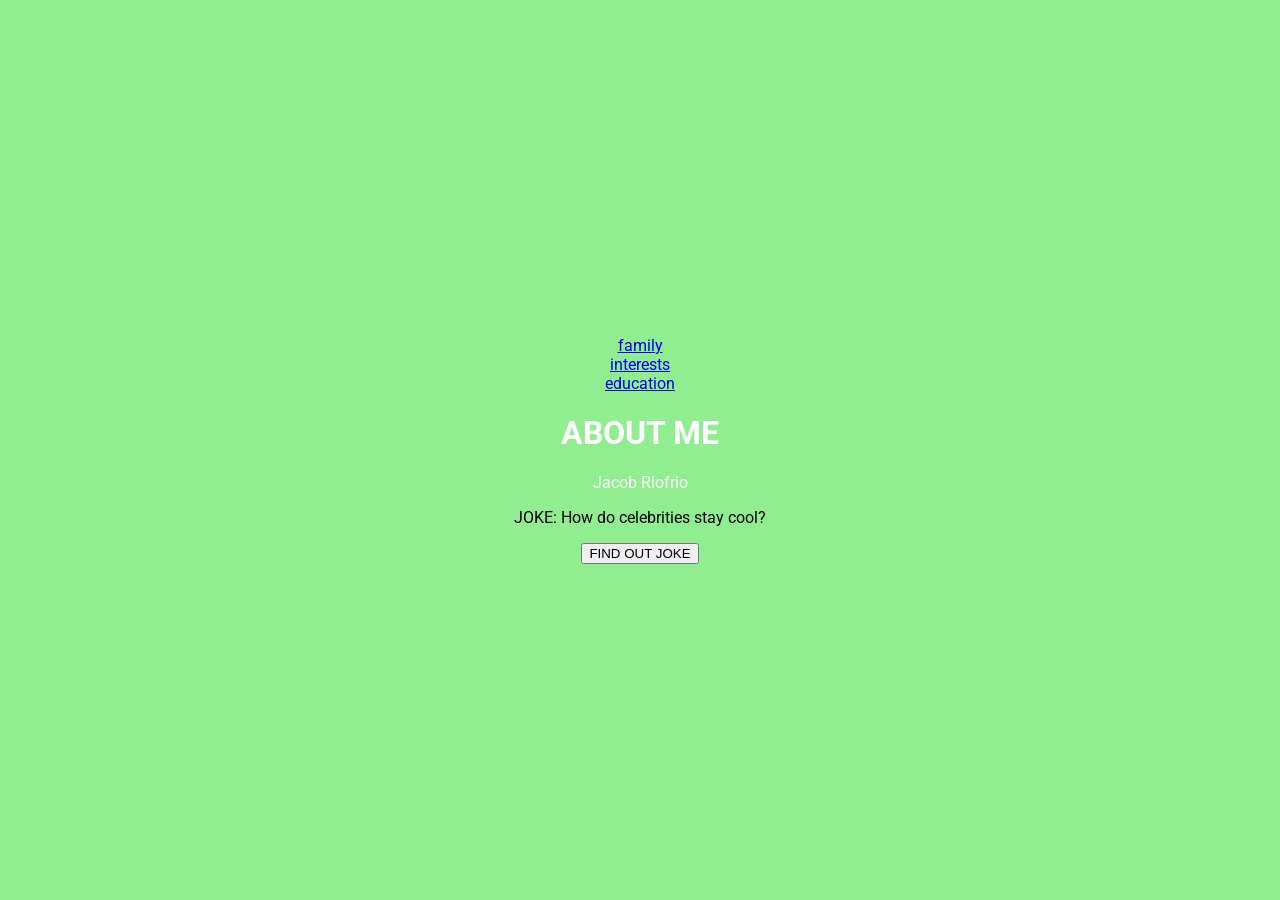
<file: index.html>
<!DOCTYPE html>
<html lang="en">
    <head>
        <title>Website</title>
        <link rel="stylesheet" href="css/website2.css"
    </head>

    <body>
        <a href="family.html">family</a>
        <a href="interest">interests</a>
        <a href="education.html">education</a>


        <h1>ABOUT ME</h1>
        <h>Jacob Riofrio</h>
        <script src="js/website2.js"></script>

        <p id="demo">JOKE: How do celebrities stay cool?</p>

        <button type="button" onclick='document.getElementById("demo").innerHTML = "They have many fans!"'>FIND OUT JOKE</button

    </body>


</html>
</file>
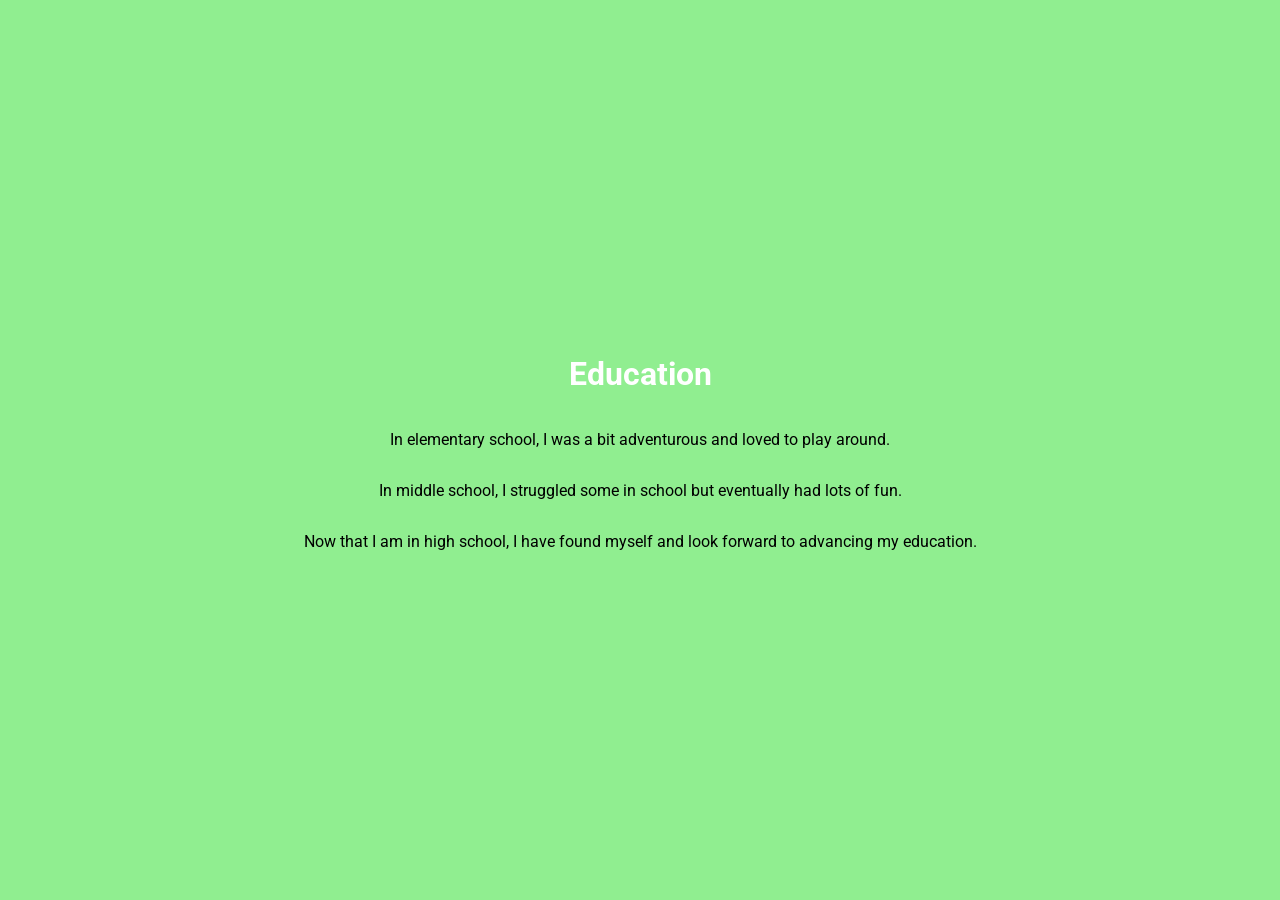
<file: education.html>
<!DOCTYPE html>
<html lang="en">
    <head>
        <title>Website</title>
        <link rel="stylesheet" href="css/website2.css"
    </head>
    <body>
        <h1>Education</h1>
        <p>In elementary school, I was a bit adventurous and loved to play around.</p>
        <p>In middle school, I struggled some in school but eventually had lots of fun.</p>
        <p>Now that I am in high school, I have found myself and look forward to advancing my education.</p>

    </body>
</file>
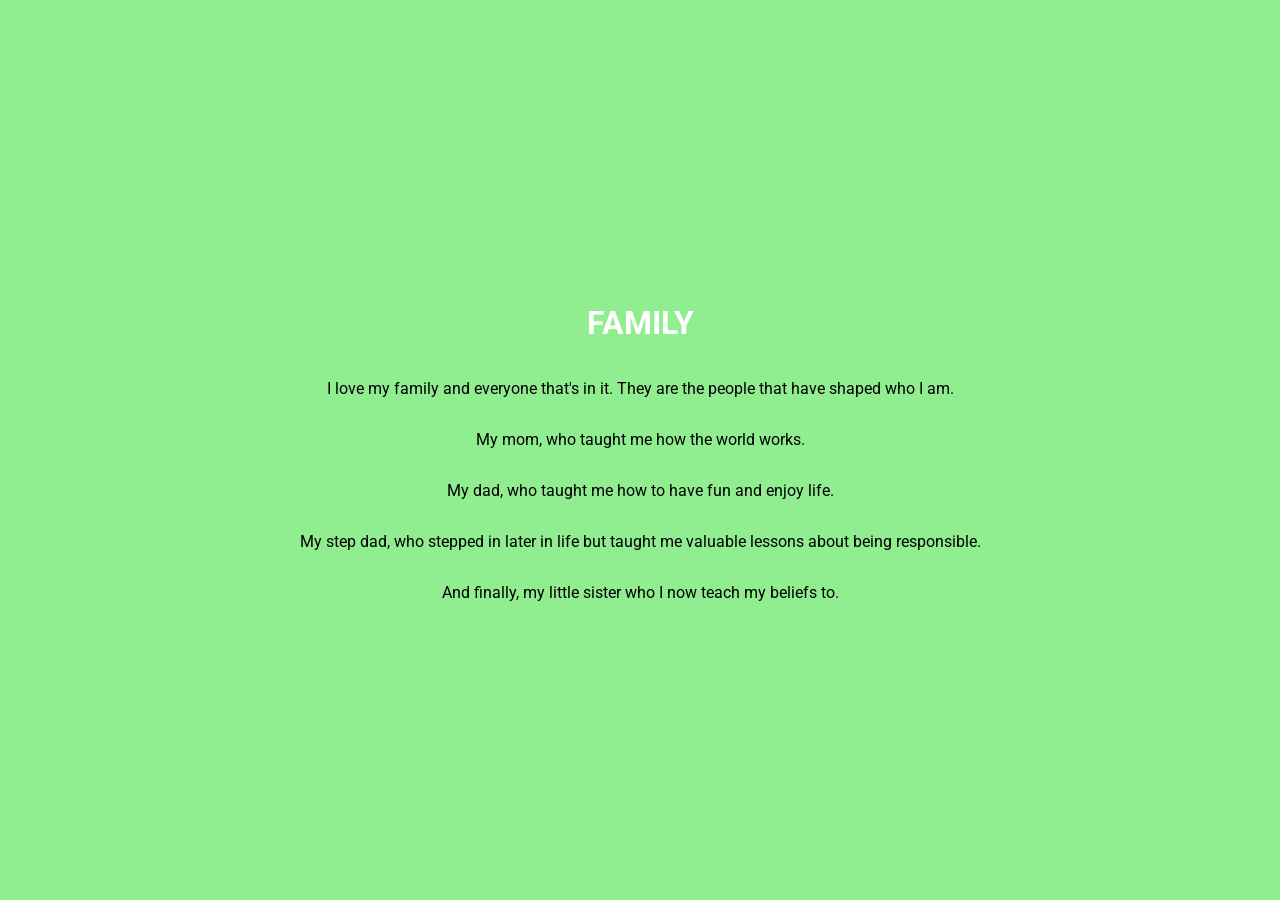
<file: family.html>
<!DOCTYPE html>
<html lang="en">
    <head>
        <title>Website</title>
        <link rel="stylesheet" href="css/website2.css"
    </head>

    <body>
        <h1>FAMILY</h1>
        <p>I love my family and everyone that's in it. They are the people that have shaped who I am.</p>
            <p>My mom, who taught me how the world works.</p>
            <p>My dad, who taught me how to have fun and enjoy life.</p>
            <p>My step dad, who stepped in later in life but taught me valuable lessons about being responsible.</p>
            <p>And finally, my little sister who I now teach my beliefs to.</p>

    </body>
</file>
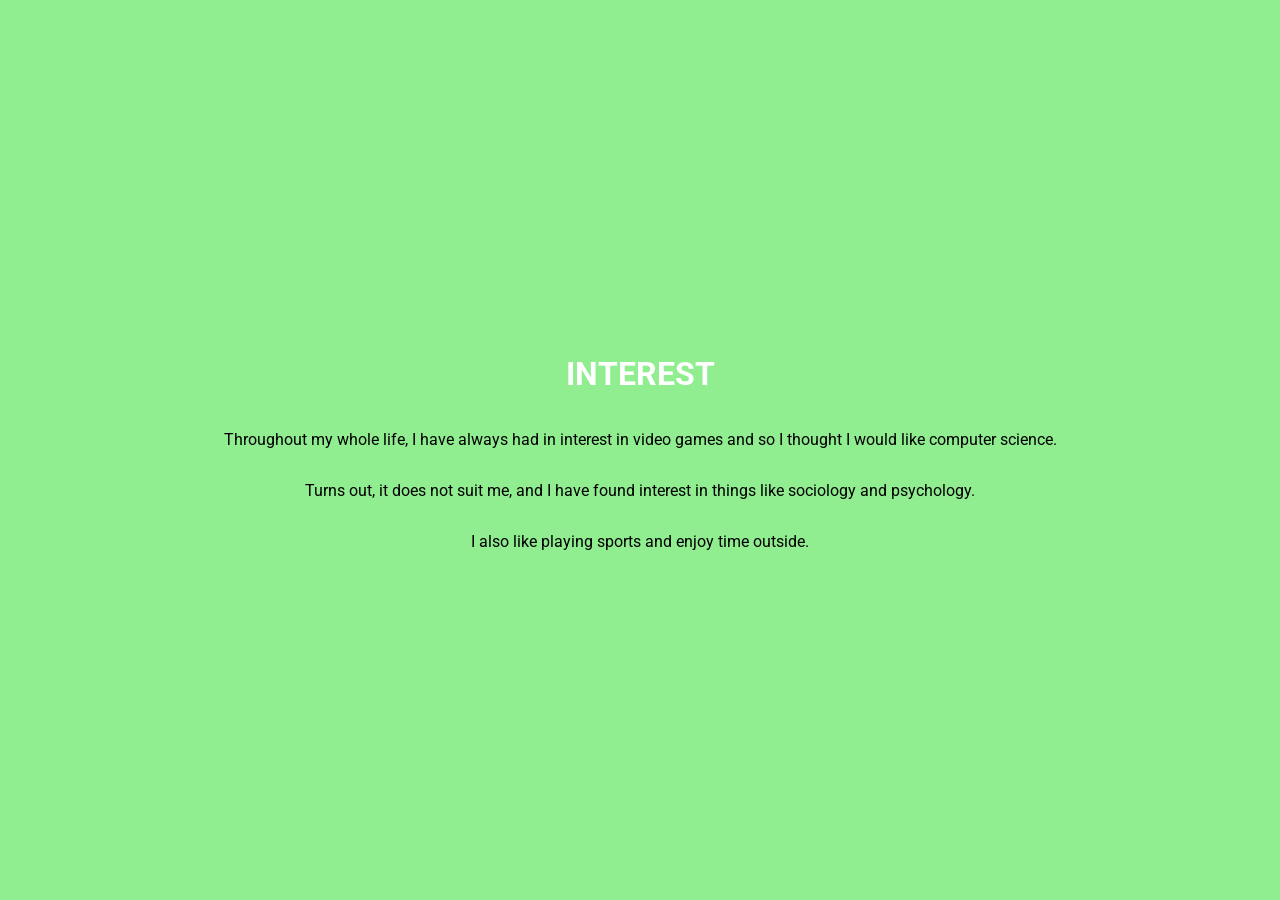
<file: interest.html>
<!DOCTYPE html>
<html lang="en">
    <head>
        <title>Website2</title>
        <link rel="stylesheet" href="css/website2.css"
    </head>
    <body>
        <h1>INTEREST</h1>
        <p>Throughout my whole life, I have always had in interest in video games and so I thought I would like computer science.</p>
        <p>Turns out, it does not suit me, and I have found interest in things like sociology and psychology.</p>
        <p>I also like playing sports and enjoy time outside.</p>
    </body>
</file>
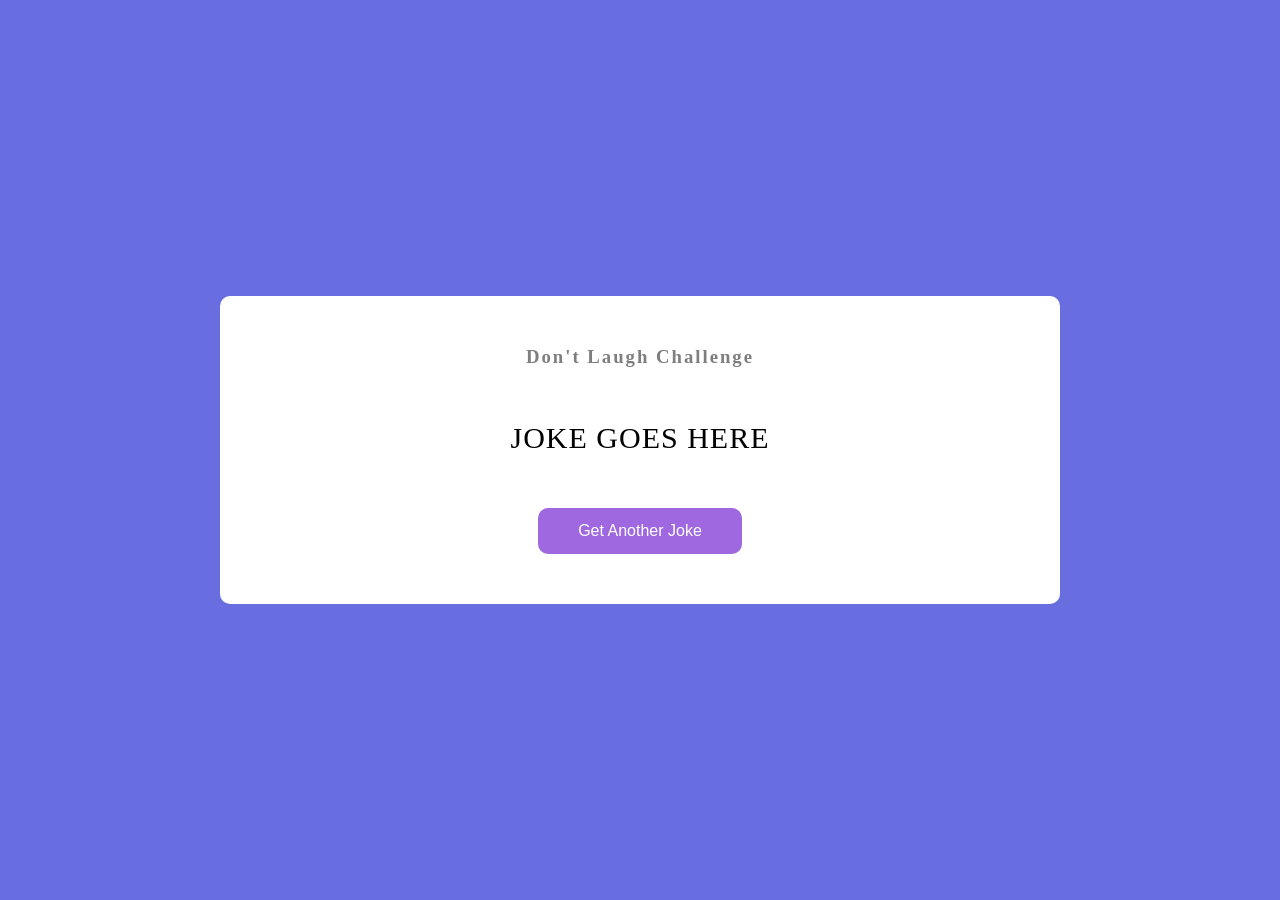
<file: jokes.html>
<!DOCTYPE html>
<html lang="en">

    <head>
        <title>Jokes</title>
        <link rel="stylesheet" href="css/jokes.css"
    </head>

    <body>
        <div class="container">
            <h3>Don't Laugh Challenge</h3>
            <div id="joke" class="joke"> JOKE GOES HERE</div>
            <button id="jokeBtn" class="btn">Get Another Joke</button>
        </div>
        <script src="js/jokes.js"></script>
    </body>
</html>
</file>
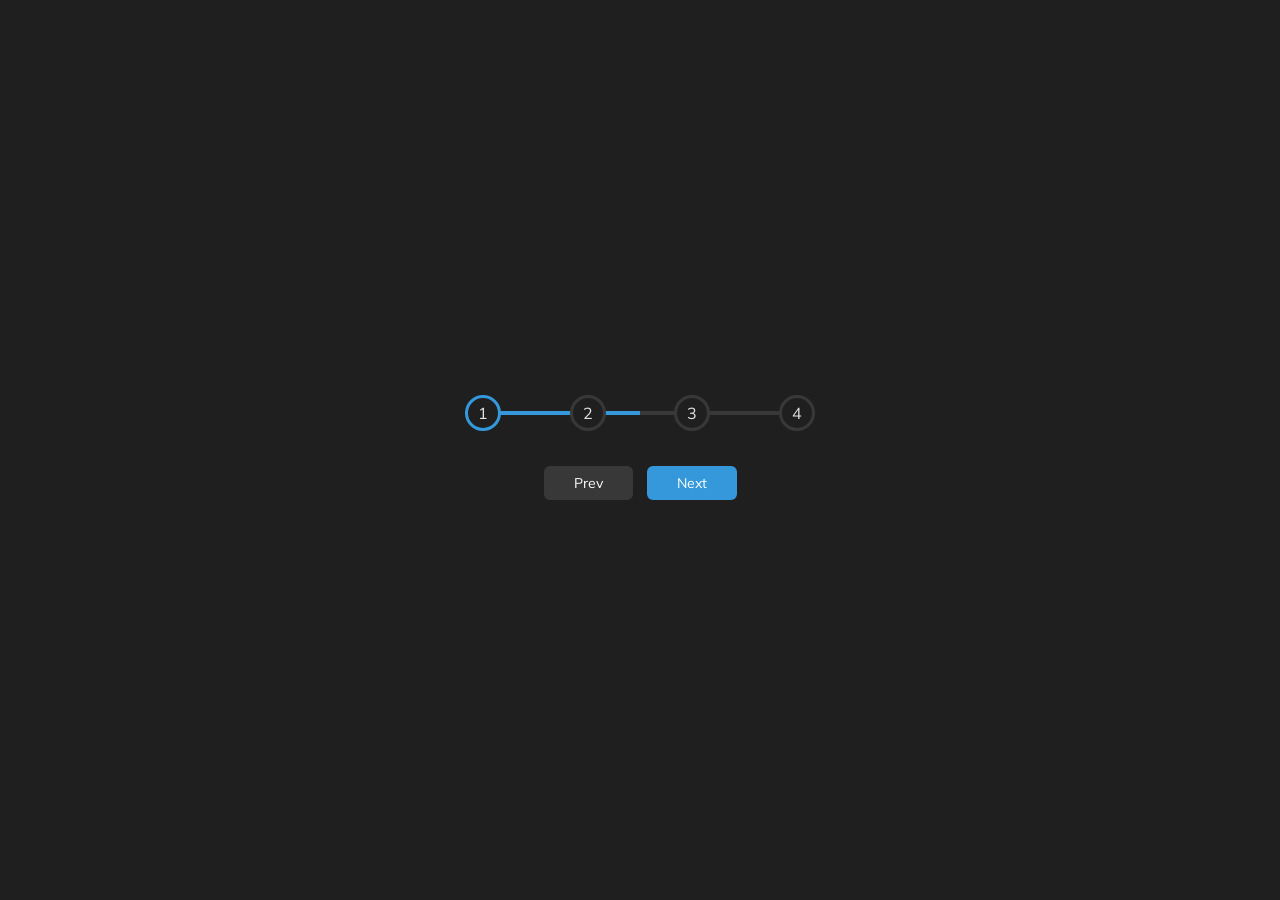
<file: progress.html>
<!DOCTYPE html>
<html lang="en">
    <head>
        <title>Progress</title>
        <link rel="stylesheet" href="css/progress.css">

    </head>

    <body>
        <div class="container">
            <div class="progress-container">
                <div class="progress" id="progress"></div>
                <div class="circle active">1</div>
                <div class="circle">2</div>
                <div class="circle">3</div>
                <div class="circle">4</div>
            </div>
            <button class="btn" id="prev" disabled>Prev</button>
            <button class="btn" id="next">Next</button>
        </div>

        <script src="js/progress.js"></script>
    </body>
</html>
</file>
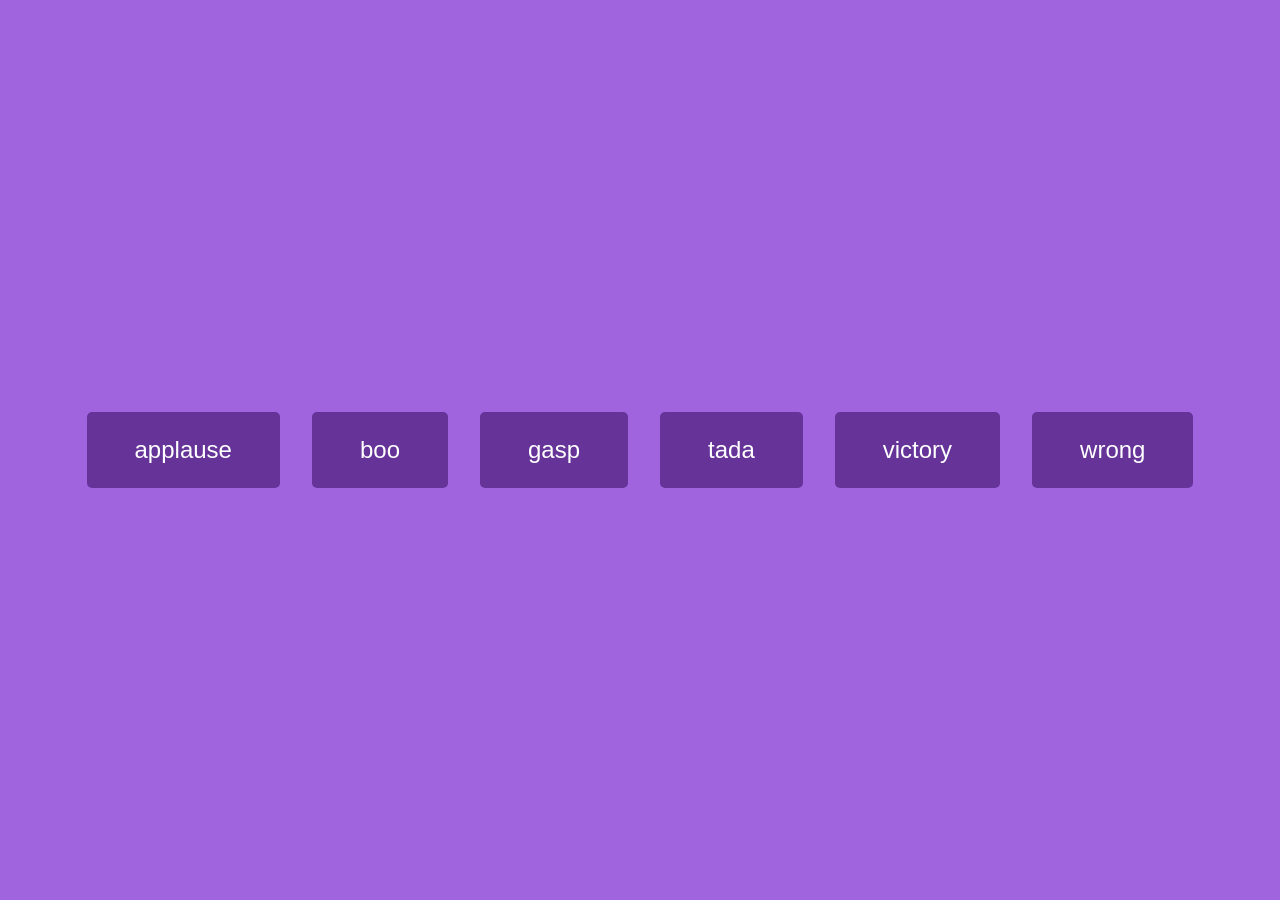
<file: sounds.html>
<!DOCTYPE html>
<html lang="en">
    <head>
        <title>Sounds</title>
        <link rel="stylesheet" href="css/sounds.css"
    </head>

    <body>
        <audio id="applause" src="sounds/applause.mp3"></audio>
        <audio id="boo" src="sounds/boo.mp3"></audio>
        <audio id="gasp" src="sounds/gasp.mp3"></audio>
        <audio id="tada" src="sounds/tada.mp3"></audio>
        <audio id="victory" src="sounds/victory.mp3"></audio>
        <audio id="wrong" src="sounds/wrong.mp3"></audio>

        <div id="buttons"></div>
        <script src="js/sounds.js"></script>
    </body>
</file>
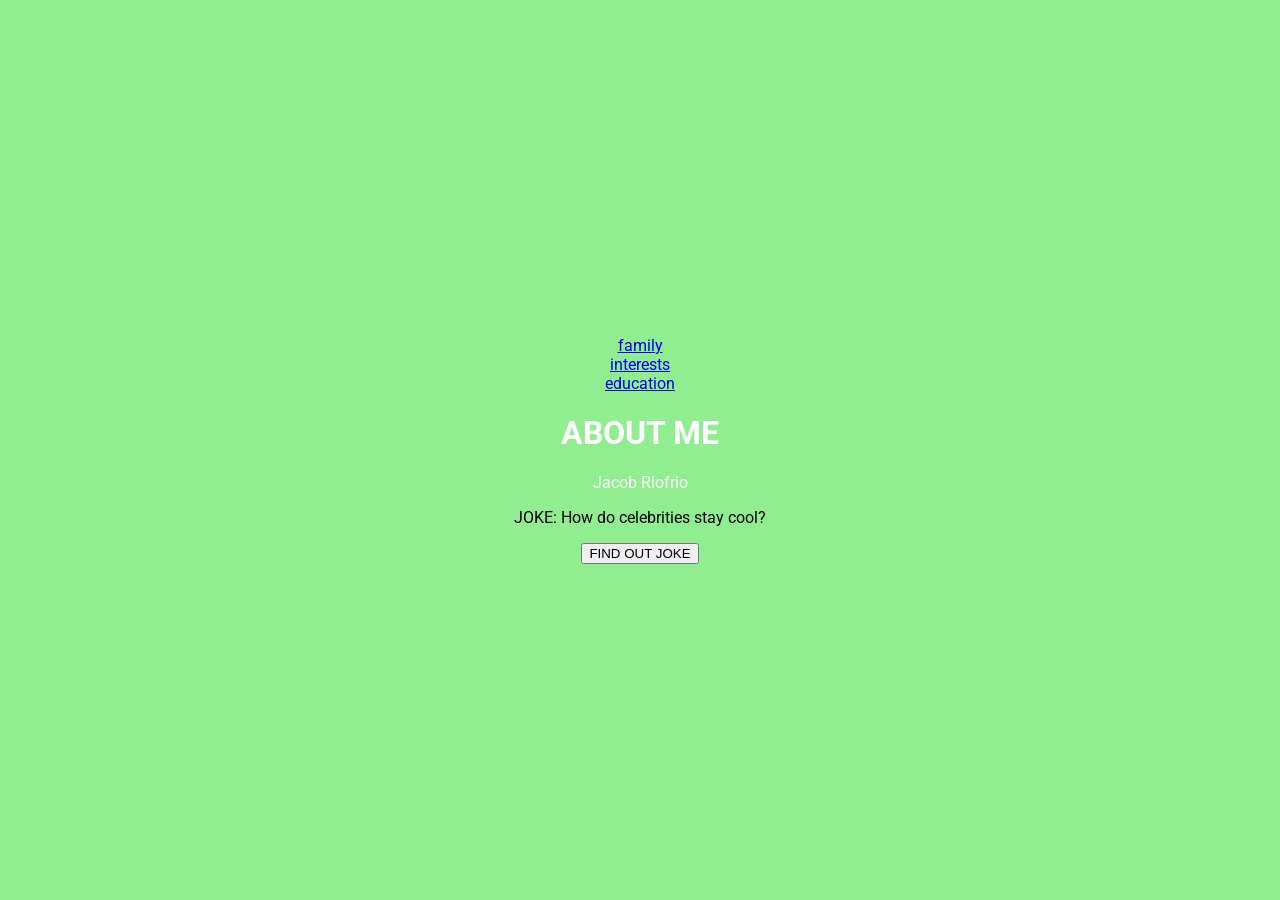
<file: website.html>
<!DOCTYPE html>
<html lang="en">
    <head>
        <title>Website</title>
        <link rel="stylesheet" href="css/website.css"
    </head>

    <body>
        <a href="family.html">family</a>
        <a href="interest">interests</a>
        <a href="education.html">education</a>


        <h1>ABOUT ME</h1>
        <h>Jacob Riofrio</h>
        <script src="js/website.js"></script>

        <p id="demo">JOKE: How do celebrities stay cool?</p>

        <button type="button" onclick='document.getElementById("demo").innerHTML = "They have many fans!"'>FIND OUT JOKE</button

    </body>


</html>
</file>
<file: css/website2.css>
@import url('https://fonts.googleapis.com/css2?family=Roboto&display=swap');

body {
    font-family: 'Roboto', sans-serif;
    display: flex;
    flex-direction: column;
    height: 100vh;
    align-items: center;
    justify-content: center;
    overflow: hidden;
    margin: 0;
    background-color: lightgreen;
}

h1 {
    color: white;
    text-align: center;
  }

h {
    color: white;
    text-align: center;
}
</file>
<file: css/jokes.css>
body {
    display: flex;
    height: 100vh;
    align-items: center;
    justify-content: center;
    margin: 0;
    overflow: hidden;
    background-color: #686de0;
}

.container {
    background-color: #fff;
    border-radius: 10px;
    text-align: center;
    width: 800px;
    padding: 50px 20px;
}

h3 {
    margin: 0;
    opacity: 0.5;
    letter-spacing: 2px;
}

.joke {
    font-size: 30px;
    letter-spacing: 1px;
    line-height: 40px;
    margin: 50px auto;
    max-width: 600px;
}

.btn {
    background-color: #9f68e0;
    color: #fff;
    border: 0;
    border-radius: 10px;
    padding: 14px 40px;
    font-size: 16px;
    cursor: pointer;
}

.btn:active {
    transform: scale(0.98);
}
</file>
<file: css/progress.css>
@import url('https://fonts.googleapis.com/css2?family=Mulish:wght@300&display=swap');

:root {
    --blue: #3498db;
    --grey: #383838;
    --background: rgb(31,31,31);
}


body {
    background-color: var(--background);
    font-family: 'Mulish', sans-serif;
    display: flex;
    height: 100vh;
    align-items: center;
    justify-content: center;
    margin: 0;
    overflow: hidden;
    color: white;
}

.container {
    text-align: center;
}

.progress-container {
    display: flex;
    justify-content: space-between;
    position: relative;
    margin-bottom: 30px;
    width: 350px;
    max-width: 100%;
}

.progress-container::before {
    content: '';
    width: 100%;
    height: 4px;
    background-color: var(--grey);
    position: absolute;
    top: 50%;
    left: 0;
    z-index: -1;
    transform: translateY(-50%);

}



.progress {
    background-color: var(--blue);
    height: 4px;
    width: 50%;
    position: absolute;
    top: 50%;
    left: 0;
    z-index: -1;
    transform: translateY(-50%);
}


.circle {
    background-color: var(--background);
    color: #e2e2e2;
    height: 30px;
    width: 30px;
    border-radius: 50%;
    display: flex;
    align-items: center;
    justify-content: center;
    border: 3px solid var(--grey);
}

.circle.active {
    border-color: var(--blue);
}

.btn {
    background-color: var(--blue);
    color: white;
    padding: 8px 30px;
    margin: 5px;
    font-size: 14px;
    border: 0;
    border-radius: 6px;
    cursor: pointer;
    font-family: inherit;
}

.btn:active {
    transform: scale(0.98);
}

.btn:disabled {
    background-color: var(--grey);
    cursor: not-allowed;
}
</file>
<file: css/sounds.css>
@import url('https://fonts.googleapis.com/css2?family=Poppins&display=swap');

body {
    font-family: 'Poppins', sans-serif;
    background-color: rgb(161, 100, 223);
    display: flex;
    align-items: center;
    justify-content: center;
    height: 100vh;
    text-align: center;
    margin: 0;
    overflow: hidden;
}

.btn {
    background-color: rebeccapurple;
    color: white;
    border: none;
    border-radius: 5px;
    cursor: pointer;
    margin: 1rem;
    padding: 1.5rem 3rem;
    font-size: 1.5rem;
}

.btn:hover {
    opacity: 0.9;
}
</file>
<file: css/website.css>
@import url('https://fonts.googleapis.com/css2?family=Roboto&display=swap');

body {
    font-family: 'Roboto', sans-serif;
    display: flex;
    flex-direction: column;
    height: 100vh;
    align-items: center;
    justify-content: center;
    overflow: hidden;
    margin: 0;
    background-color: lightgreen;
}

h1 {
    color: white;
    text-align: center;
  }

h {
    color: white;
    text-align: center;
}
</file>
